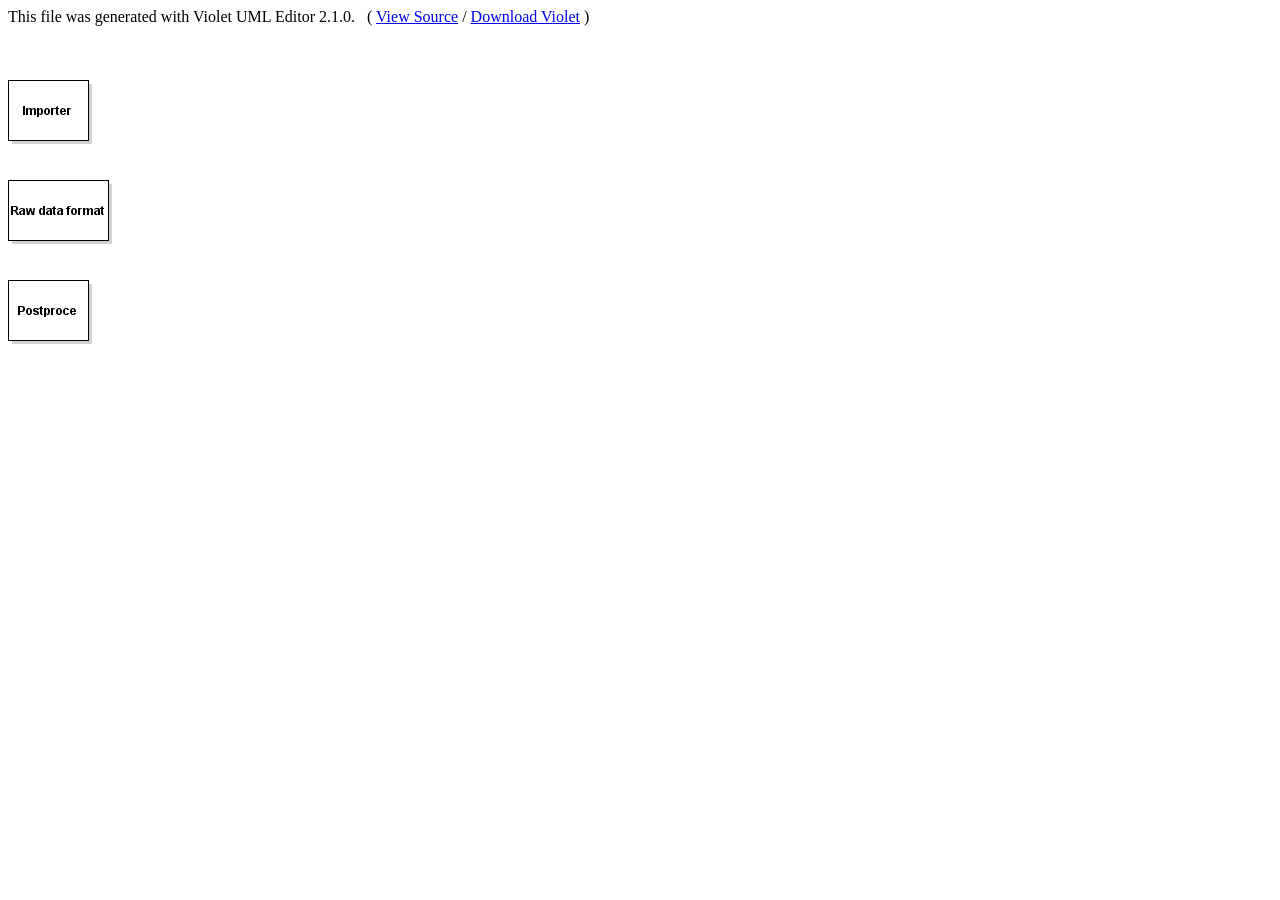
<file: Source/third_party/assimp-5.4.3/doc/architecture/assimp.object.violet.html>
<HTML>
<HEAD>
<META name="description"
	content="Violet UML Editor cross format document" />
<META name="keywords" content="Violet, UML" />
<META charset="UTF-8" />
<SCRIPT type="text/javascript">
	function switchVisibility() {
		var obj = document.getElementById("content");
		obj.style.display = (obj.style.display == "block") ? "none" : "block";
	}
</SCRIPT>
</HEAD>
<BODY>
	This file was generated with Violet UML Editor 2.1.0.
	&nbsp;&nbsp;(&nbsp;<A href=# onclick="switchVisibility()">View Source</A>&nbsp;/&nbsp;<A href="http://sourceforge.net/projects/violet/files/violetumleditor/" target="_blank">Download Violet</A>&nbsp;)
	<BR />
	<BR />
	<SCRIPT id="content" type="text/xml"><![CDATA[<ObjectDiagramGraph id="1">
  <nodes id="2">
    <ObjectNode id="3">
      <children id="4"/>
      <location class="Point2D.Double" id="5" x="410.0" y="40.0"/>
      <id id="6" value="72a7fa39-c47c-4be4-8616-28e53dd941c9"/>
      <revision>1</revision>
      <backgroundColor id="7">
        <red>255</red>
        <green>255</green>
        <blue>255</blue>
        <alpha>255</alpha>
      </backgroundColor>
      <borderColor id="8">
        <red>0</red>
        <green>0</green>
        <blue>0</blue>
        <alpha>255</alpha>
      </borderColor>
      <textColor reference="8"/>
      <name id="9" justification="1" size="3" underlined="true">
        <text>Importer</text>
      </name>
    </ObjectNode>
    <ObjectNode id="10">
      <children id="11"/>
      <location class="Point2D.Double" id="12" x="410.0" y="140.0"/>
      <id id="13" value="84358792-4b76-43e5-8e54-e861f8d058cf"/>
      <revision>1</revision>
      <backgroundColor reference="7"/>
      <borderColor reference="8"/>
      <textColor reference="8"/>
      <name id="14" justification="1" size="3" underlined="true">
        <text>Raw data format</text>
      </name>
    </ObjectNode>
    <ObjectNode id="15">
      <children id="16"/>
      <location class="Point2D.Double" id="17" x="410.0" y="240.0"/>
      <id id="18" value="00422f37-250b-4969-91a6-48bcd052e792"/>
      <revision>1</revision>
      <backgroundColor reference="7"/>
      <borderColor reference="8"/>
      <textColor reference="8"/>
      <name id="19" justification="1" size="3" underlined="true">
        <text>Postproce</text>
      </name>
    </ObjectNode>
  </nodes>
  <edges id="20"/>
</ObjectDiagramGraph>]]></SCRIPT>
	<BR />
	<BR />
	<IMG alt="embedded diagram image" src="[data-uri]" />
</BODY>
</HTML>
</file>
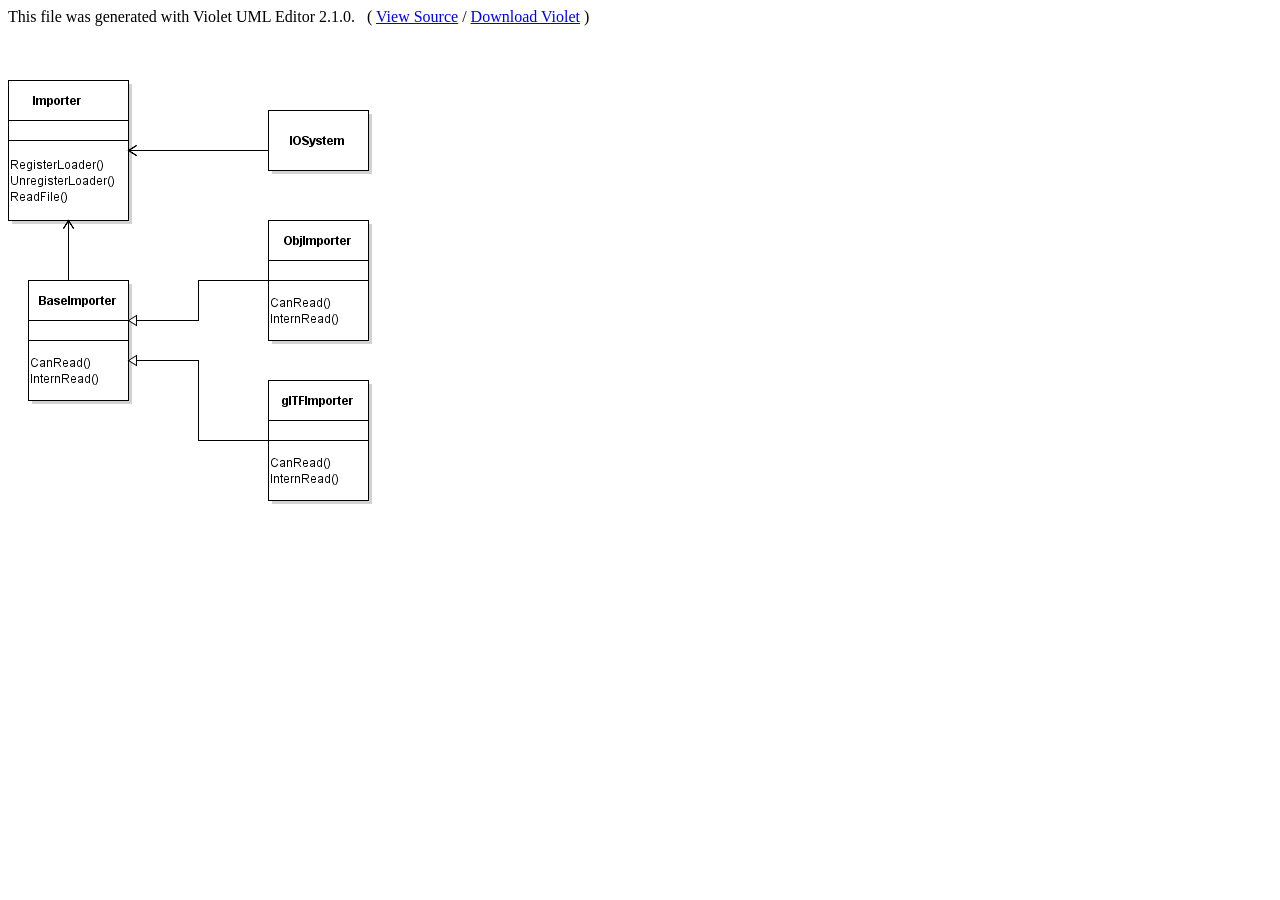
<file: Source/third_party/assimp-5.4.3/doc/architecture/Assimp_Arch_Import.class.violet.html>
<HTML>
<HEAD>
<META name="description"
	content="Violet UML Editor cross format document" />
<META name="keywords" content="Violet, UML" />
<META charset="UTF-8" />
<SCRIPT type="text/javascript">
	function switchVisibility() {
		var obj = document.getElementById("content");
		obj.style.display = (obj.style.display == "block") ? "none" : "block";
	}
</SCRIPT>
</HEAD>
<BODY>
	This file was generated with Violet UML Editor 2.1.0.
	&nbsp;&nbsp;(&nbsp;<A href=# onclick="switchVisibility()">View Source</A>&nbsp;/&nbsp;<A href="http://sourceforge.net/projects/violet/files/violetumleditor/" target="_blank">Download Violet</A>&nbsp;)
	<BR />
	<BR />
	<SCRIPT id="content" type="text/xml"><![CDATA[<ClassDiagramGraph id="1">
  <nodes id="2">
    <ClassNode id="3">
      <children id="4"/>
      <location class="Point2D.Double" id="5" x="50.0" y="30.0"/>
      <id id="6" value="7c26c2df-f2ca-4cb2-bf1b-2784bd216bef"/>
      <revision>1</revision>
      <backgroundColor id="7">
        <red>255</red>
        <green>255</green>
        <blue>255</blue>
        <alpha>255</alpha>
      </backgroundColor>
      <borderColor id="8">
        <red>0</red>
        <green>0</green>
        <blue>0</blue>
        <alpha>255</alpha>
      </borderColor>
      <textColor reference="8"/>
      <name id="9" justification="1" size="3" underlined="false">
        <text>Importer</text>
      </name>
      <attributes id="10" justification="0" size="4" underlined="false">
        <text></text>
      </attributes>
      <methods id="11" justification="0" size="4" underlined="false">
        <text>RegisterLoader()
UnregisterLoader()
ReadFile()</text>
      </methods>
    </ClassNode>
    <ClassNode id="12">
      <children id="13"/>
      <location class="Point2D.Double" id="14" x="310.0" y="60.0"/>
      <id id="15" value="ec5caa24-0fc9-494d-9594-c9fd6c8a7938"/>
      <revision>1</revision>
      <backgroundColor reference="7"/>
      <borderColor reference="8"/>
      <textColor reference="8"/>
      <name id="16" justification="1" size="3" underlined="false">
        <text>IOSystem</text>
      </name>
      <attributes id="17" justification="0" size="4" underlined="false">
        <text></text>
      </attributes>
      <methods id="18" justification="0" size="4" underlined="false">
        <text></text>
      </methods>
    </ClassNode>
    <ClassNode id="19">
      <children id="20"/>
      <location class="Point2D.Double" id="21" x="70.0" y="230.0"/>
      <id id="22" value="3cae5d2e-e369-4671-b727-453c141279d3"/>
      <revision>1</revision>
      <backgroundColor reference="7"/>
      <borderColor reference="8"/>
      <textColor reference="8"/>
      <name id="23" justification="1" size="3" underlined="false">
        <text>BaseImporter</text>
      </name>
      <attributes id="24" justification="0" size="4" underlined="false">
        <text></text>
      </attributes>
      <methods id="25" justification="0" size="4" underlined="false">
        <text>CanRead()
InternRead()</text>
      </methods>
    </ClassNode>
    <ClassNode id="26">
      <children id="27"/>
      <location class="Point2D.Double" id="28" x="310.0" y="170.0"/>
      <id id="29" value="760c6c44-b4d1-4cca-a3ba-56674ae418f4"/>
      <revision>1</revision>
      <backgroundColor reference="7"/>
      <borderColor reference="8"/>
      <textColor reference="8"/>
      <name id="30" justification="1" size="3" underlined="false">
        <text>ObjImporter</text>
      </name>
      <attributes id="31" justification="0" size="4" underlined="false">
        <text></text>
      </attributes>
      <methods id="32" justification="0" size="4" underlined="false">
        <text>CanRead()
InternRead()</text>
      </methods>
    </ClassNode>
    <ClassNode id="33">
      <children id="34"/>
      <location class="Point2D.Double" id="35" x="310.0" y="330.0"/>
      <id id="36" value="2db664a4-0d36-4c0a-9371-eac19639744a"/>
      <revision>1</revision>
      <backgroundColor reference="7"/>
      <borderColor reference="8"/>
      <textColor reference="8"/>
      <name id="37" justification="1" size="3" underlined="false">
        <text>glTFImporter</text>
      </name>
      <attributes id="38" justification="0" size="4" underlined="false">
        <text></text>
      </attributes>
      <methods id="39" justification="0" size="4" underlined="false">
        <text>CanRead()
InternRead()</text>
      </methods>
    </ClassNode>
  </nodes>
  <edges id="40">
    <InheritanceEdge id="41">
      <start class="ClassNode" reference="26"/>
      <end class="ClassNode" reference="19"/>
      <startLocation class="Point2D.Double" id="42" x="80.0" y="30.0"/>
      <endLocation class="Point2D.Double" id="43" x="70.0" y="50.0"/>
      <transitionPoints id="44"/>
      <id id="45" value="8dae8cbd-d22c-4eef-958f-e53ad15fa12a"/>
      <revision>1</revision>
      <bentStyle name="AUTO"/>
      <startLabel></startLabel>
      <middleLabel></middleLabel>
      <endLabel></endLabel>
    </InheritanceEdge>
    <InheritanceEdge id="46">
      <start class="ClassNode" reference="33"/>
      <end class="ClassNode" reference="19"/>
      <startLocation class="Point2D.Double" id="47" x="10.0" y="40.0"/>
      <endLocation class="Point2D.Double" id="48" x="50.0" y="100.0"/>
      <transitionPoints id="49"/>
      <id id="50" value="cc174e4d-3146-44ad-95b6-de040a4f1c04"/>
      <revision>1</revision>
      <bentStyle name="AUTO"/>
      <startLabel></startLabel>
      <middleLabel></middleLabel>
      <endLabel></endLabel>
    </InheritanceEdge>
    <NoteEdge id="51">
      <start class="ClassNode" reference="12"/>
      <end class="ClassNode" reference="12"/>
      <startLocation class="Point2D.Double" id="52" x="80.0" y="50.0"/>
      <endLocation class="Point2D.Double" reference="52"/>
      <transitionPoints id="53"/>
      <id id="54" value="8d646a10-5869-47e4-8a59-dd05ff712f85"/>
      <revision>1</revision>
    </NoteEdge>
    <AssociationEdge id="55">
      <start class="ClassNode" reference="12"/>
      <end class="ClassNode" reference="3"/>
      <startLocation class="Point2D.Double" id="56" x="20.0" y="40.0"/>
      <endLocation class="Point2D.Double" id="57" x="20.0" y="80.0"/>
      <transitionPoints id="58"/>
      <id id="59" value="8486c83a-57e2-4747-86ea-e93b3a2d7aed"/>
      <revision>1</revision>
      <bentStyle name="AUTO"/>
      <startLabel></startLabel>
      <middleLabel></middleLabel>
      <endLabel></endLabel>
    </AssociationEdge>
    <AssociationEdge id="60">
      <start class="ClassNode" reference="19"/>
      <end class="ClassNode" reference="3"/>
      <startLocation class="Point2D.Double" id="61" x="40.0" y="10.0"/>
      <endLocation class="Point2D.Double" id="62" x="60.0" y="130.0"/>
      <transitionPoints id="63"/>
      <id id="64" value="806bd5af-014e-4047-8219-8e70428cd238"/>
      <revision>1</revision>
      <bentStyle name="AUTO"/>
      <startLabel></startLabel>
      <middleLabel></middleLabel>
      <endLabel></endLabel>
    </AssociationEdge>
  </edges>
</ClassDiagramGraph>]]></SCRIPT>
	<BR />
	<BR />
	<IMG alt="embedded diagram image" src="[data-uri]" />
</BODY>
</HTML>
</file>
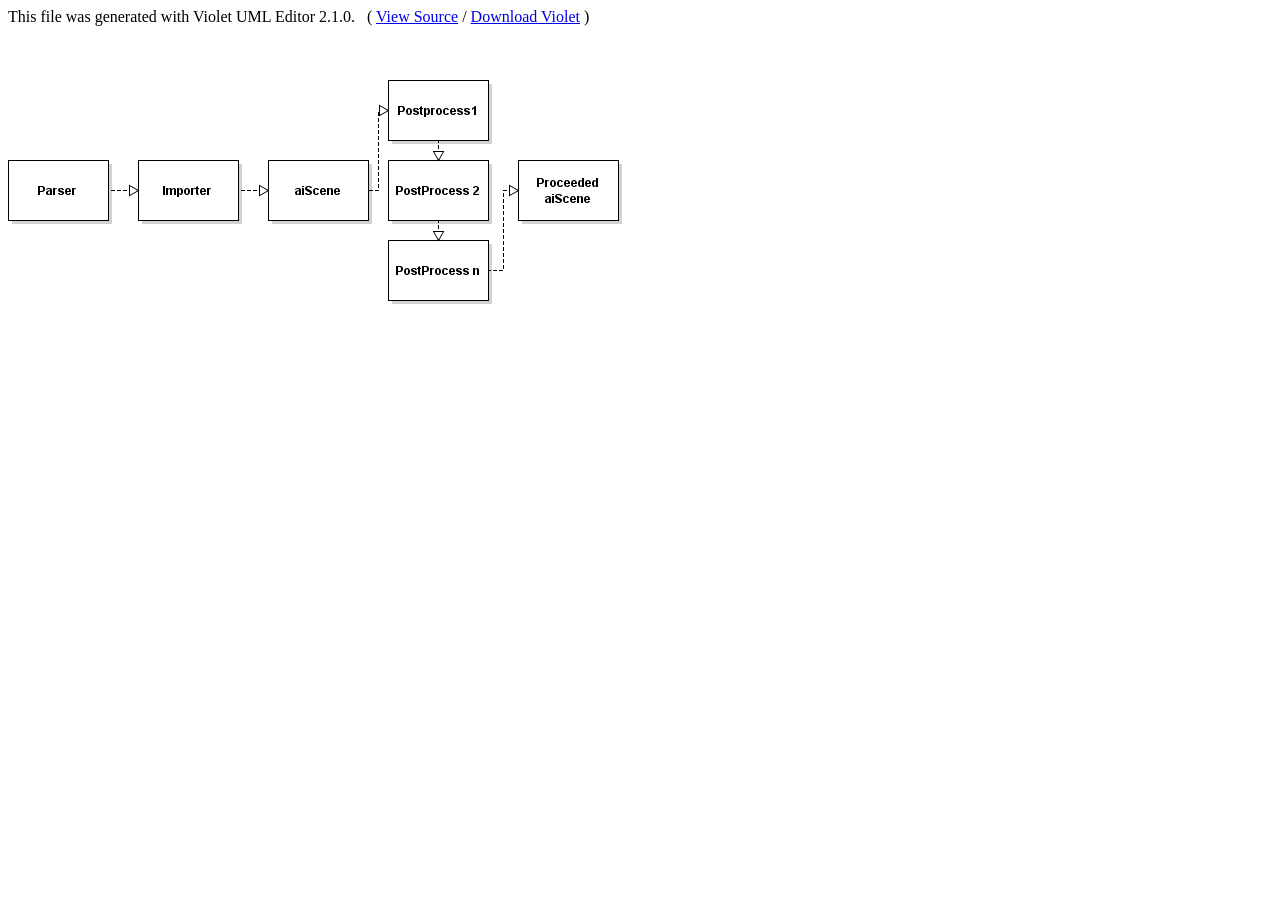
<file: Source/third_party/assimp-5.4.3/doc/architecture/process.class.violet.html>
<HTML>
<HEAD>
<META name="description"
	content="Violet UML Editor cross format document" />
<META name="keywords" content="Violet, UML" />
<META charset="UTF-8" />
<SCRIPT type="text/javascript">
	function switchVisibility() {
		var obj = document.getElementById("content");
		obj.style.display = (obj.style.display == "block") ? "none" : "block";
	}
</SCRIPT>
</HEAD>
<BODY>
	This file was generated with Violet UML Editor 2.1.0.
	&nbsp;&nbsp;(&nbsp;<A href=# onclick="switchVisibility()">View Source</A>&nbsp;/&nbsp;<A href="http://sourceforge.net/projects/violet/files/violetumleditor/" target="_blank">Download Violet</A>&nbsp;)
	<BR />
	<BR />
	<SCRIPT id="content" type="text/xml"><![CDATA[<ClassDiagramGraph id="1">
  <nodes id="2">
    <ClassNode id="3">
      <children id="4"/>
      <location class="Point2D.Double" id="5" x="20.0" y="100.0"/>
      <id id="6" value="0af10f16-f859-4c02-bdff-81c1d78d52ce"/>
      <revision>1</revision>
      <backgroundColor id="7">
        <red>255</red>
        <green>255</green>
        <blue>255</blue>
        <alpha>255</alpha>
      </backgroundColor>
      <borderColor id="8">
        <red>0</red>
        <green>0</green>
        <blue>0</blue>
        <alpha>255</alpha>
      </borderColor>
      <textColor reference="8"/>
      <name id="9" justification="1" size="3" underlined="false">
        <text>Parser</text>
      </name>
      <attributes id="10" justification="0" size="4" underlined="false">
        <text></text>
      </attributes>
      <methods id="11" justification="0" size="4" underlined="false">
        <text></text>
      </methods>
    </ClassNode>
    <ClassNode id="12">
      <children id="13"/>
      <location class="Point2D.Double" id="14" x="150.0" y="100.0"/>
      <id id="15" value="8b86eab9-eee1-4a26-addc-66e48c949789"/>
      <revision>1</revision>
      <backgroundColor reference="7"/>
      <borderColor reference="8"/>
      <textColor reference="8"/>
      <name id="16" justification="1" size="3" underlined="false">
        <text>Importer</text>
      </name>
      <attributes id="17" justification="0" size="4" underlined="false">
        <text></text>
      </attributes>
      <methods id="18" justification="0" size="4" underlined="false">
        <text></text>
      </methods>
    </ClassNode>
    <ClassNode id="19">
      <children id="20"/>
      <location class="Point2D.Double" id="21" x="280.0" y="100.0"/>
      <id id="22" value="173e417b-7e49-4026-af57-ef383590b41a"/>
      <revision>1</revision>
      <backgroundColor reference="7"/>
      <borderColor reference="8"/>
      <textColor reference="8"/>
      <name id="23" justification="1" size="3" underlined="false">
        <text>aiScene</text>
      </name>
      <attributes id="24" justification="0" size="4" underlined="false">
        <text></text>
      </attributes>
      <methods id="25" justification="0" size="4" underlined="false">
        <text></text>
      </methods>
    </ClassNode>
    <ClassNode id="26">
      <children id="27"/>
      <location class="Point2D.Double" id="28" x="400.0" y="20.0"/>
      <id id="29" value="ab49cbe6-18b2-414b-8ed7-cfb6397f15d2"/>
      <revision>1</revision>
      <backgroundColor reference="7"/>
      <borderColor reference="8"/>
      <textColor reference="8"/>
      <name id="30" justification="1" size="3" underlined="false">
        <text>Postprocess1</text>
      </name>
      <attributes id="31" justification="0" size="4" underlined="false">
        <text></text>
      </attributes>
      <methods id="32" justification="0" size="4" underlined="false">
        <text></text>
      </methods>
    </ClassNode>
    <ClassNode id="33">
      <children id="34"/>
      <location class="Point2D.Double" id="35" x="400.0" y="100.0"/>
      <id id="36" value="90b9ce00-d2fb-4c9f-8f63-a9d93a437672"/>
      <revision>1</revision>
      <backgroundColor reference="7"/>
      <borderColor reference="8"/>
      <textColor reference="8"/>
      <name id="37" justification="1" size="3" underlined="false">
        <text>PostProcess 2</text>
      </name>
      <attributes id="38" justification="0" size="4" underlined="false">
        <text></text>
      </attributes>
      <methods id="39" justification="0" size="4" underlined="false">
        <text></text>
      </methods>
    </ClassNode>
    <ClassNode id="40">
      <children id="41"/>
      <location class="Point2D.Double" id="42" x="400.0" y="180.0"/>
      <id id="43" value="7e0e804b-46c0-4bf4-a6cc-a5046b47aa37"/>
      <revision>1</revision>
      <backgroundColor reference="7"/>
      <borderColor reference="8"/>
      <textColor reference="8"/>
      <name id="44" justification="1" size="3" underlined="false">
        <text>PostProcess n</text>
      </name>
      <attributes id="45" justification="0" size="4" underlined="false">
        <text></text>
      </attributes>
      <methods id="46" justification="0" size="4" underlined="false">
        <text></text>
      </methods>
    </ClassNode>
    <ClassNode id="47">
      <children id="48"/>
      <location class="Point2D.Double" id="49" x="530.0" y="100.0"/>
      <id id="50" value="43819611-3ea7-4858-9d5e-575a19a318cf"/>
      <revision>1</revision>
      <backgroundColor reference="7"/>
      <borderColor reference="8"/>
      <textColor reference="8"/>
      <name id="51" justification="1" size="3" underlined="false">
        <text>Proceeded
aiScene</text>
      </name>
      <attributes id="52" justification="0" size="4" underlined="false">
        <text></text>
      </attributes>
      <methods id="53" justification="0" size="4" underlined="false">
        <text></text>
      </methods>
    </ClassNode>
  </nodes>
  <edges id="54">
    <InterfaceInheritanceEdge id="55">
      <start class="ClassNode" reference="3"/>
      <end class="ClassNode" reference="12"/>
      <startLocation class="Point2D.Double" id="56" x="90.0" y="30.0"/>
      <endLocation class="Point2D.Double" id="57" x="0.0" y="30.0"/>
      <transitionPoints id="58"/>
      <id id="59" value="1436ccf1-fc0c-4318-8d30-1c0058d8ae68"/>
      <revision>1</revision>
      <bentStyle name="AUTO"/>
      <startLabel></startLabel>
      <middleLabel></middleLabel>
      <endLabel></endLabel>
    </InterfaceInheritanceEdge>
    <InterfaceInheritanceEdge id="60">
      <start class="ClassNode" reference="12"/>
      <end class="ClassNode" reference="19"/>
      <startLocation class="Point2D.Double" id="61" x="70.0" y="30.0"/>
      <endLocation class="Point2D.Double" id="62" x="70.0" y="30.0"/>
      <transitionPoints id="63"/>
      <id id="64" value="6a839966-1464-418f-bb0d-a3bba32e2591"/>
      <revision>1</revision>
      <bentStyle name="AUTO"/>
      <startLabel></startLabel>
      <middleLabel></middleLabel>
      <endLabel></endLabel>
    </InterfaceInheritanceEdge>
    <InterfaceInheritanceEdge id="65">
      <start class="ClassNode" reference="19"/>
      <end class="ClassNode" reference="26"/>
      <startLocation class="Point2D.Double" id="66" x="80.0" y="30.0"/>
      <endLocation class="Point2D.Double" id="67" x="10.0" y="40.0"/>
      <transitionPoints id="68"/>
      <id id="69" value="6d6407e9-8d0f-4bb8-b1ff-39e1e593b4e7"/>
      <revision>1</revision>
      <bentStyle name="AUTO"/>
      <startLabel></startLabel>
      <middleLabel></middleLabel>
      <endLabel></endLabel>
    </InterfaceInheritanceEdge>
    <InterfaceInheritanceEdge id="70">
      <start class="ClassNode" reference="26"/>
      <end class="ClassNode" reference="33"/>
      <startLocation class="Point2D.Double" id="71" x="50.0" y="50.0"/>
      <endLocation class="Point2D.Double" id="72" x="50.0" y="10.0"/>
      <transitionPoints id="73"/>
      <id id="74" value="ae76dc82-ec72-425e-9f70-1a35204c8cfc"/>
      <revision>1</revision>
      <bentStyle name="AUTO"/>
      <startLabel></startLabel>
      <middleLabel></middleLabel>
      <endLabel></endLabel>
    </InterfaceInheritanceEdge>
    <InterfaceInheritanceEdge id="75">
      <start class="ClassNode" reference="33"/>
      <end class="ClassNode" reference="40"/>
      <startLocation class="Point2D.Double" id="76" x="50.0" y="40.0"/>
      <endLocation class="Point2D.Double" id="77" x="50.0" y="10.0"/>
      <transitionPoints id="78"/>
      <id id="79" value="867e46fe-7405-4d71-99ce-10f0a4cfa12d"/>
      <revision>1</revision>
      <bentStyle name="AUTO"/>
      <startLabel></startLabel>
      <middleLabel></middleLabel>
      <endLabel></endLabel>
    </InterfaceInheritanceEdge>
    <InterfaceInheritanceEdge id="80">
      <start class="ClassNode" reference="40"/>
      <end class="ClassNode" reference="47"/>
      <startLocation class="Point2D.Double" id="81" x="60.0" y="30.0"/>
      <endLocation class="Point2D.Double" id="82" x="40.0" y="40.0"/>
      <transitionPoints id="83"/>
      <id id="84" value="3097619f-c864-463c-8ef9-b35a7327b3a0"/>
      <revision>1</revision>
      <bentStyle name="AUTO"/>
      <startLabel></startLabel>
      <middleLabel></middleLabel>
      <endLabel></endLabel>
    </InterfaceInheritanceEdge>
  </edges>
</ClassDiagramGraph>]]></SCRIPT>
	<BR />
	<BR />
	<IMG alt="embedded diagram image" src="[data-uri]" />
</BODY>
</HTML>
</file>
